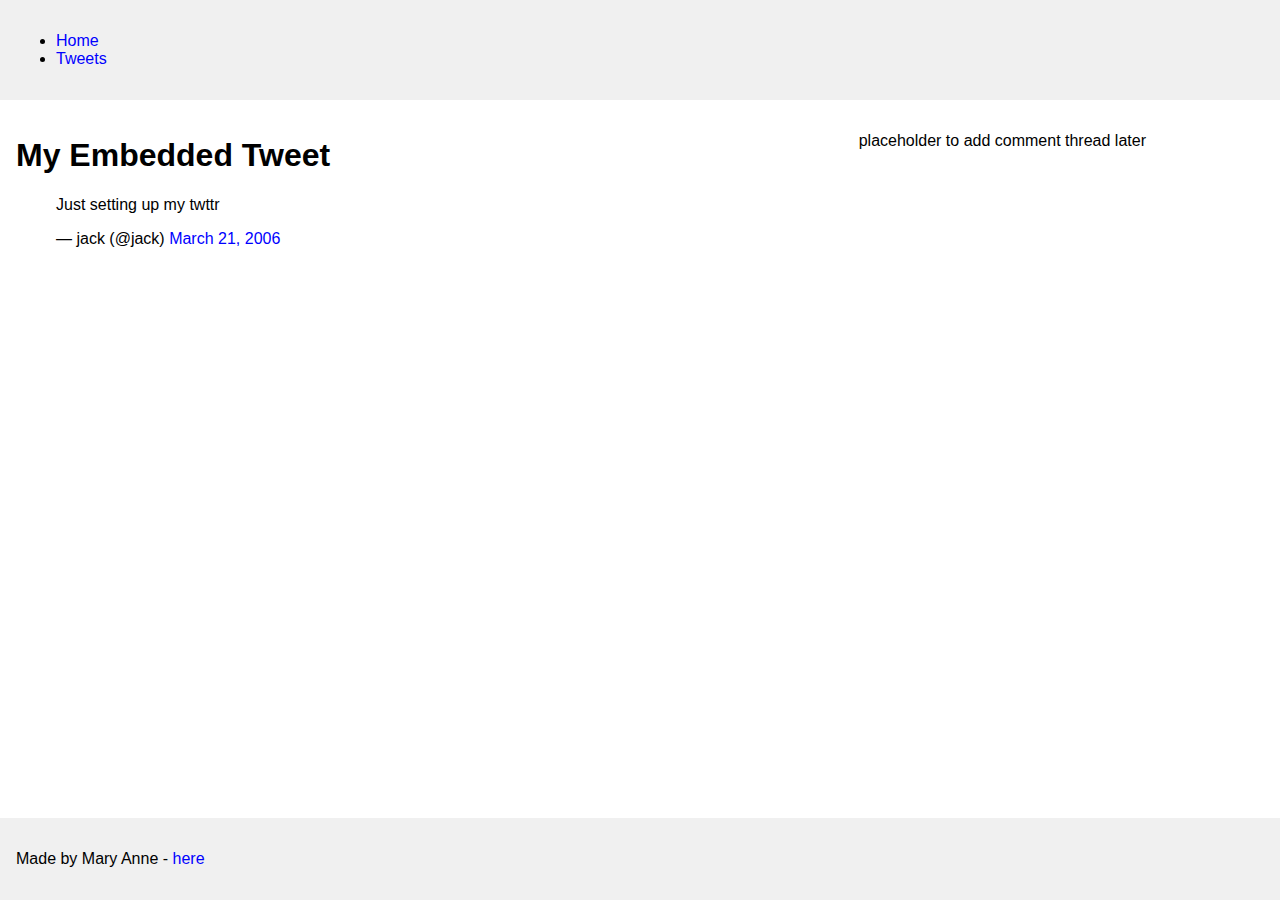
<file: css_basic/tweets.html>
<!DOCTYPE html>
<html lang="en">
<head>
    <meta charset="UTF-8">
    <title>My Tweets</title>
    <link href="base.css" rel="stylesheet">
    <link href="styles.css" rel="stylesheet">
</head>
<body>
    <header>
        <ul>
            <li><a href="index.html">Home</a></li>
            <li><a href="tweets.html">Tweets</a></li>
        </ul>
    </header>
    <main>
        <article>
            <h1>My Embedded Tweet</h1>
            <!-- Example of an embedded tweet -->
            <blockquote class="twitter-tweet">
                <p lang="en" dir="ltr">Just setting up my twttr</p>
                &mdash; jack (@jack) <a href="https://twitter.com/jack/status/20">March 21, 2006</a>
            </blockquote> 
            <script async src="https://platform.twitter.com/widgets.js" charset="utf-8"></script>
        </article>
        <aside>
            <p>placeholder to add comment thread later</p>
        </aside>
    </main>
    <footer>
        <p>Made by Mary Anne - <a href="https://github.com/sheboss167" target="_blank">here</a></p>
    </footer>
</body>
</html>
</file>
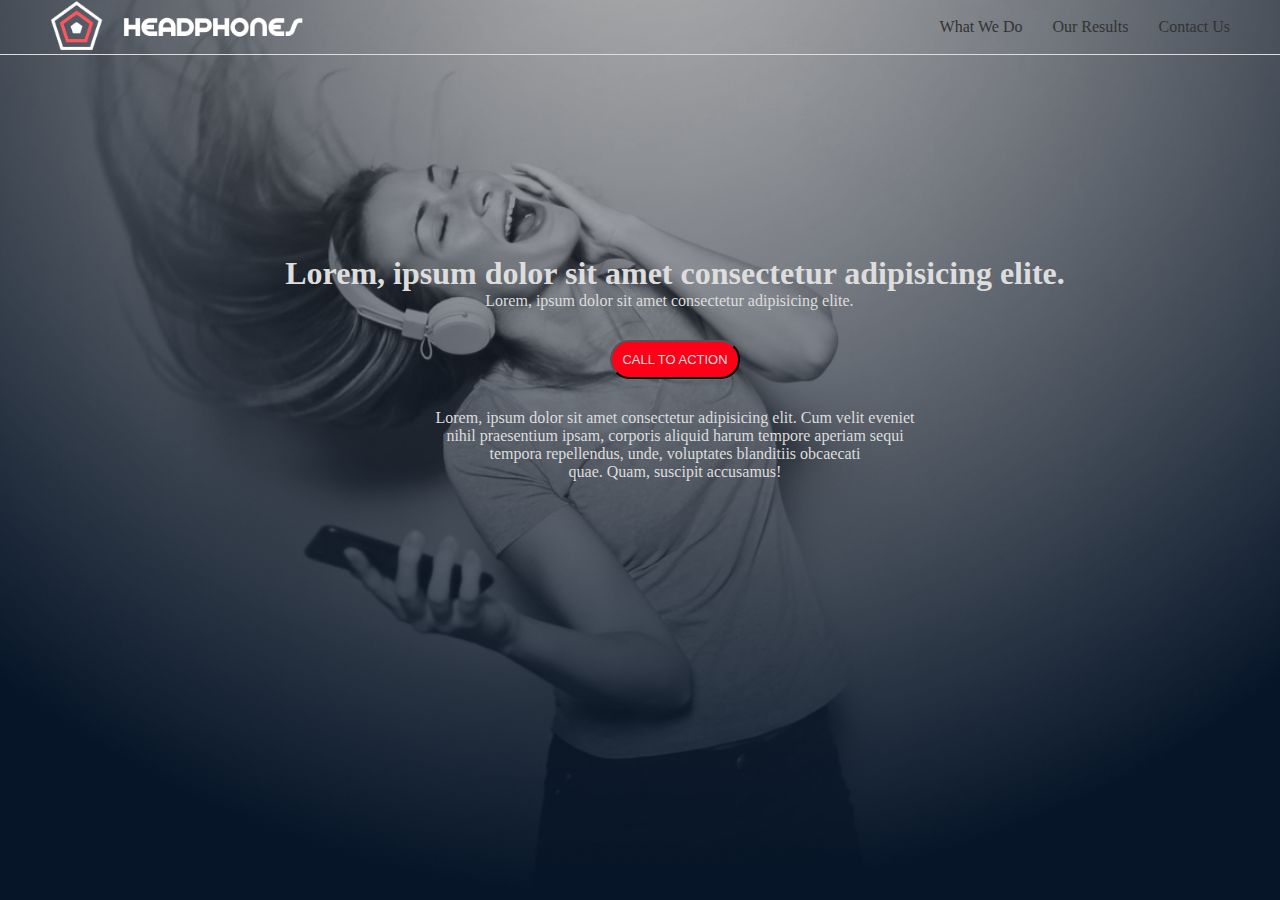
<file: headphones/0-index.html>
<!DOCTYPE html>
<html lang="en">
<head>
    <meta charset="UTF-8">
    <meta name="viewport" content="width=device-width, initial-scale=1.0">
    <link rel="stylesheet" href="0-styles.css">
    <title>Document</title>
</head>
<body>
    <section class="page1">
    <header class="header">
        <div class="logo-section">
            <img src="images\logo_headphones.png" alt="Headphones Logo" class="logo">
        </div>
        <nav class="Navigation">
            <ul>
                <li><a href="#">What We Do</a></li>
                <li><a href="#">Our Results</a></li>
                <li><a href="#">Contact Us</a></li>
            </ul>
        </nav>
    </header>
    <div class="content1">
        <div class="paragraph1">
            <div>
            <h1>Lorem, ipsum dolor sit amet consectetur adipisicing elite.</h1>
            <p class="smparagraph">Lorem, ipsum dolor sit amet consectetur adipisicing elite.</p>
            </div>
            <div>
            <button>CALL TO ACTION</button>
            </div>
            <div>
            <p class="lparagraph">Lorem, ipsum dolor sit amet consectetur adipisicing elit. Cum velit eveniet <br>nihil praesentium ipsam, corporis aliquid harum tempore aperiam sequi <br>tempora repellendus, unde, voluptates blanditiis obcaecati<br> quae. Quam, suscipit accusamus!</p>
            </div>
        </div>
    </div>
    </section>
</body>
</html>
</file>
<file: css_basic/base.css>
body {
  margin: 0;
  padding: 0;
  font-family: Arial, Helvetica, sans-serif;
}

/* Default link styling */
a {
  color: blue;
  text-decoration: none;
}

a:hover {
  text-decoration: underline;
}
</file>
<file: css_basic/styles.css>
/* Make body a flex container with vertical stacking */
body {
  display: flex;
  flex-direction: column;
  margin: 0;
  height: 100vh; /* full screen height */
}

/* Main contains article and aside, arranged side by side */
main {
  display: flex;
  flex-direction: row;
  flex: auto; /* take available space */
}

/* Article takes 2/3 of main width */
article {
  flex: 2;
  overflow-y: auto; /* scrollable content */
  padding: 1rem;
}

/* Aside takes 1/3 of main width */
aside {
  flex: 1;
  overflow-y: auto; /* scrollable content */
  padding: 1rem;
}

/* Optional styling just for clarity */
header,
footer {
  padding: 1rem;
  background-color: #f0f0f0;
}
</file>
<file: headphones/0-styles.css>
/* Reset default browser padding/margin */
*{
    margin: 0;
    padding: 0;
    box-sizing: border-box;
}

/*Page one */
.page1 {
    background-image: url("images/headphones_hero_1.jpg");
    background-size: cover;
    background-position: center;
    background-repeat: no-repeat;
    height: 100vh; /* Makes it fill the screen */
    
    
}



/* Style the header container */
header{
    display:flex;                     /* Places logo and nav side by side */
    justify-content: space-between;  /* Pushes them to opposite ends*/
    align-items: center;            /* Centers them vertically*/
    margin: 0;            /* Space inside the header*/
    border-bottom: 1px solid #ddd; /*Subtle line under the header*/
}

/*Logo container (image + text) */
.logo-container {
    display: flex;
    align-items: center;
    gap: 100px; /*Space between logo and text */
}

/* Logo image */
.logo{
    height: 50px;
    width: auto;
    margin-left: 50px;
}

/*Website title next to logo */
.logo-container h1 {
    font-size: 1.8rem;
    font-weight: 600;
    color: #333;
}

/* Navigation styles */
.Navigation{
    margin-right: 50px;
}
.Navigation ul{
    list-style: none;   /*Removes bullet points */
    display: flex;      /* Places links side by side */
    gap: 30px;         /*Spacing between links */
}

/*Each link */
.Navigation ul li a {
    text-decoration: none;
    color:#333;
    font-weight: 500;
    font-size: 1rem;
    transition: color 0.3s ease;
}

/* Hover effect */
.Navigation ul li a:hover {
    color: #ff6600; /* Highlight color when hovered */
}

.paragraph1{
    justify-content: center;
}

.content1{
    margin-top: 200px;
    margin-left: 70px;
    color: #ddd;
   
}

.paragraph1{
 flex-direction: column;
 display: flex;
    gap: 30px;
    align-items: center;
}

button{
    padding: 10px;
    background-color: #ff0019;
    border-radius: 50px;
    outline: none;
    font-size: small;
    color: #ddd;
    
}
.lparagraph{
    text-align: center;
}

.smparagraph{
    margin-left: 200px;
}
</file>
